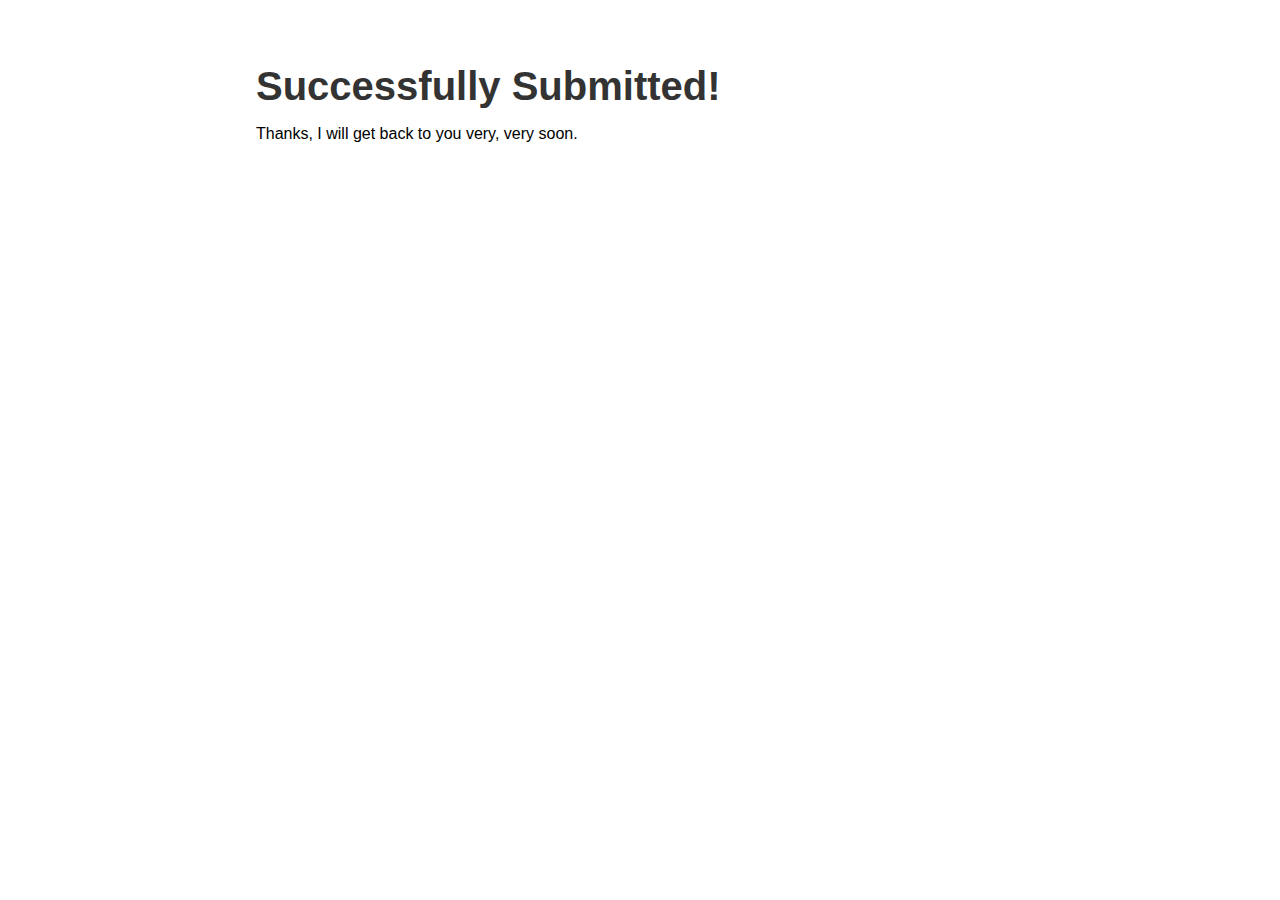
<file: portfolio/sucess.html>
<!DOCTYPE html>
<html lang="en">
<head>
  <meta charset="UTF-8">
  <meta name="viewport" content="width=device-width, initial-scale=1.0">
  <title>Document</title>

  <style>
    body{
      padding: 0;
      margin: 0;
      box-sizing: border-box;
      padding: 5% 20%;
    }
    .success{
      width: 100%;
    }
    .success h1{
      font-size: 40px;
      font-family: Arial, san-serif;
      text-transform: capitalize;
      color: #333333;
      margin: 0;
    }
    .success p{
      font-size: 16px;
      font-family: Arial, san-serif;
      
    }
  </style>
</head>
<body>
  <div class="success">
    <h1>successfully Submitted!</h1>
    <p>Thanks, I will get back to you very, very soon.</p>
  </div>
</body>
</html>
</file>
